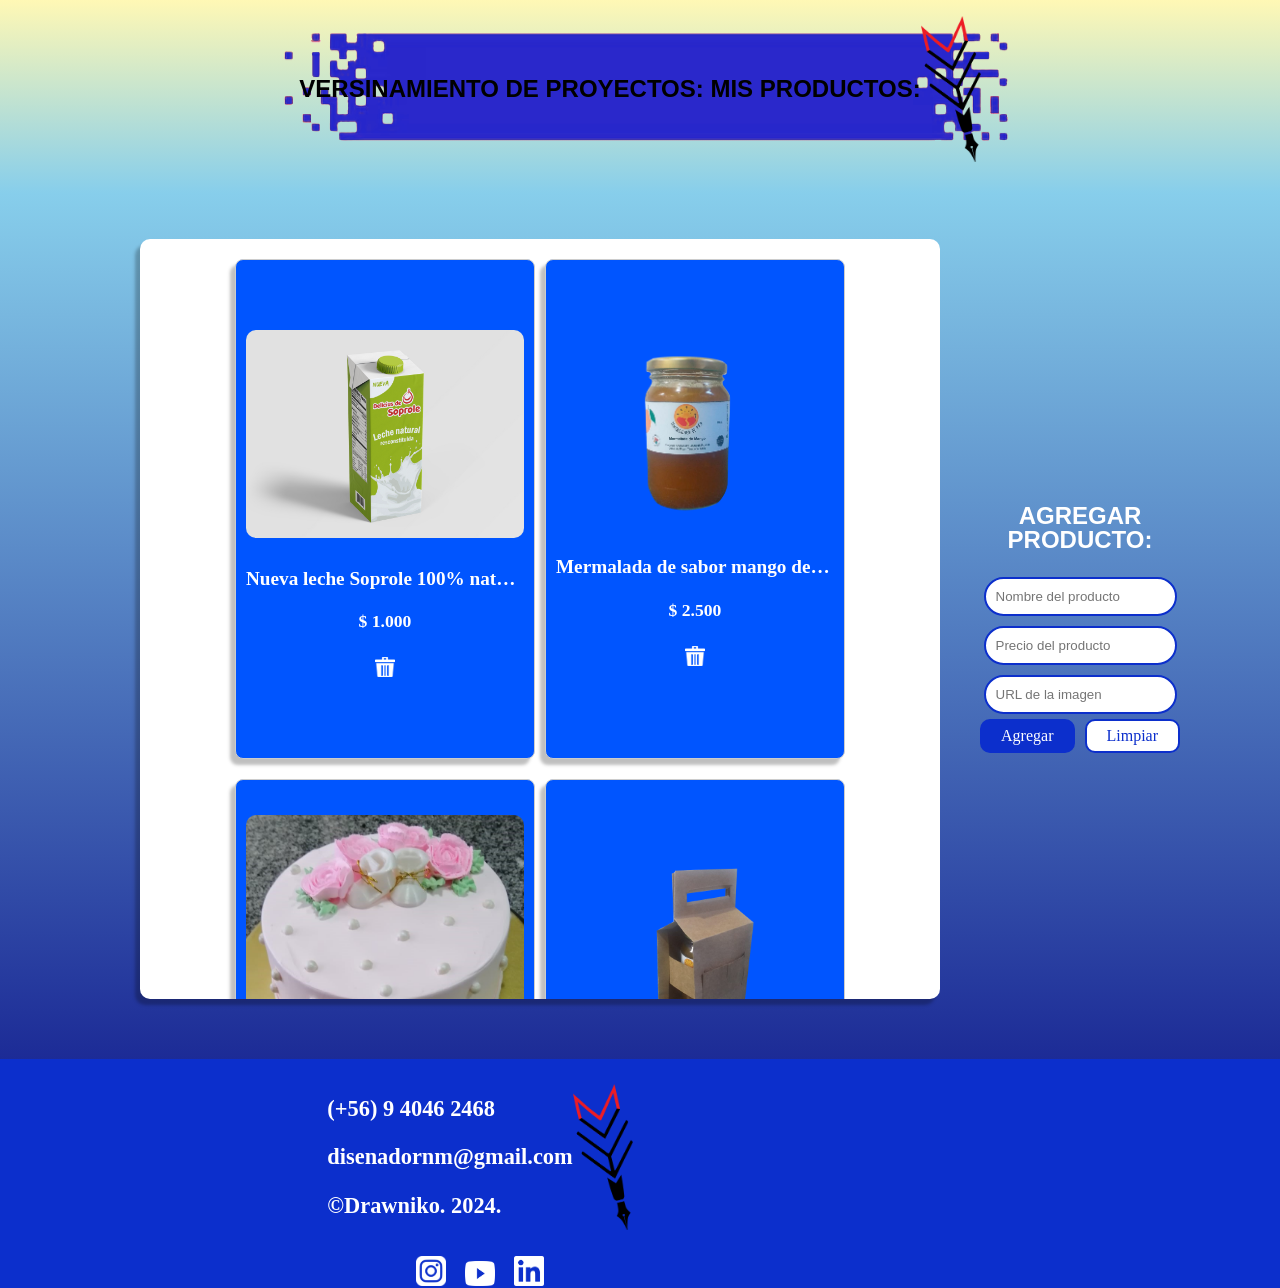
<file: index.html>
<!DOCTYPE html>
<html lang="es">
<head>
    <meta charset="UTF-8">
    <meta name="viewport" content="width=device-width, initial-scale=1.0">
    <link rel="stylesheet" href="style.css">
    <link rel="stylesheet" href="flexbox.css">
    <link rel="preconnect" href="https://fonts.googleapis.com">
    <link rel="preconnect" href="https://fonts.gstatic.com" crossorigin>
    <link rel="shortcut icon" href="assets/Alura logo.jpeg" type="image/x-icon">
    <!-- Fuente del Proyecto Raleway -->
    <link href="https://fonts.googleapis.com/css2?family=Raleway:wght@500&display=swap" rel="stylesheet">
    <title>AluraGeek</title>
    <!-- Incluye jQuery antes de tu código JavaScript -->
    <script src="https://ajax.googleapis.com/ajax/libs/jquery/3.6.4/jquery.min.js"></script>
</head>

<body>
  <header class="encabezado">
   <h1 class="titulo__principal">VERSINAMIENTO DE PROYECTOS: MIS PRODUCTOS:<img class="logo_principal" src="assets/Sello Nicolás (PNG).png" alt="logo"></h1>
  </header>   

<main class="alura-geek">

      <!-- Sección de cartas de los Productos -->
    <section class="mis__productos">
        <div class="container">
            <div id="products-container" class="products-container">
                  <!-- Las tarjetas de productos se añadirán aquí dinámicamente -->
            <div class="card_list" alt="products" data-lista>
                      <div class="card">
                        <img class="image" src="./assets/Leche soprole Nuevo envase.jpg" alt="imagen-1"/>
                        <div class="card-container--info">
                          <p class="name">Nueva leche Soprole 100% natural y ecológica</p>
                          <div class="card-container--value">
                            <p class="price">$ 1.000</p>
                            <!-- Botones de eliminación en cada producto -->
                            <button class="btn__eliminar__producto" type="button">
                            <img src="./assets/bote-de-basura.png" alt="Eliminar producto">
                            </button>
                          </div>
                        </div>
                      </div>
            
                      <div class="card">
                        <img class="image" src="./assets/Tentaciones de Pica (Mockup 1) PNG.png" alt="imagen-2"/>
                        <div class="card-container--info">
                          <p class="name">Mermalada de sabor mango de Pica</p>
                          <div class="card-container--value">
                            <p class="price">$ 2.500</p>
                            <!-- Botones de eliminación en cada producto -->
                            <button class="btn__eliminar__producto" type="button">
                              <img src="./assets/bote-de-basura.png" alt="Eliminar producto">
                              </button>
                          </div>
                        </div>
                      </div>
            
                      <div class="card">
                        <img class="image" src="./assets/Zapatitos en impresión 3D (2).jpeg" alt="imagen-3">
                        <div class="card-container--info">
                          <p class="name">Zapatos de bebe impresos en 3D para Pastel de Cumpleaños</p>
                          <div class="card-container--value">
                            <p class="price">$ 5.000</p>
                            <!-- Botones de eliminación en cada producto -->
                            <button class="btn__eliminar__producto" type="button">
                              <img src="./assets/bote-de-basura.png" alt="Eliminar producto">
                              </button>
                          </div>
                        </div>
                      </div>
            
                      <div class="card">
                        <img class="image" src="./assets/Tentaciones de Pica (Mockup 2) PNG.png" alt="imagen-4">
                        <div class="card-container--info">
                          <p class="name">Envoltura reciclable de mermalada de mango de Pica</p>
                          <div class="card-container--value">
                            <p class="price">$ 2.000</p>
                            <!-- Botones de eliminación en cada producto -->
                            <button class="btn__eliminar__producto" type="button">
                              <img src="./assets/bote-de-basura.png" alt="Eliminar producto">
                              </button>
                          </div>
                        </div>
                      </div>
            
                      <div class="card">
                        <img class="image" src="./assets/Logo idex en 3D (Bajo el agua) (2).jpeg" alt="imagen-5"/>
                        <div class="card-container--info">
                          <p class="name">Logo de IDEXP impreso en 3D</p>
                          <div class="card-container--value">
                            <p class="price">$ 10.000</p>
                            <!-- Botones de eliminación en cada producto -->
                            <button class="btn__eliminar__producto" type="button">
                              <img src="./assets/bote-de-basura.png" alt="Eliminar producto">
                              </button>
                          </div>
                        </div>
                      </div>
            
                      <div class="card">
                        <img class="image" src="./assets/Caballero 3D.jpg" alt="imagen-6"/>
                        <div class="card-container--info">
                          <p class="name">Caballero en 3D</p>
                          <div class="card-container--value">
                            <p class="price">$ 10.000</p>
                            <button class="btn__eliminar__producto" type="button">
                              <img src="./assets/bote-de-basura.png" alt="Eliminar producto">
                              </button>
                          </div>
                        </div>
                      </div>
            </div>       
            </div>
    </section> 

      
<!-- Sección de Agregar Producto -->
<section class="agregar_producto">
  <form class="agregar_producto_forma" id="product-form" data-formulario>
      <h1 class="agregar_producto_titulo">AGREGAR PRODUCTO:</h1>
      <div class="formulario__campo">
          <input type="text" id="product-name" placeholder="Nombre del producto" required data-name>
          <input type="number" id="product-price" placeholder="Precio del producto" required data-price>
          <input type="url" id="product-image" placeholder="URL de la imagen" required data-image>
          <div class="botones">
              <button type="submit" class="boton__enviar">Agregar</button>
              <button type="button" id="clearFormBtn" class="boton__limpiar">Limpiar</button>
          </div>
      </div>
  </form>
</section>


</main>

<footer class="footer">
  <div class="contenido_footer">
      <div class="footer_text_contenido">
          <div class="derechos_de_autor_text">
              <h1><p class="p_footer">(+56) 9 4046 2468</p>
                  <p class="p_footer">disenadornm@gmail.com</p>
                  <p class="p_footer">©Drawniko. 2024.</p>
              </h1>
              <img class="presentación__logo__personal" src="assets/Sello Nicolás (PNG).png" alt="Logo personal">
              <div class="presentación__enlaces__iconos">
                      <a href="https://www.instagram.com/drawniko3/">
                      <img src="img/icons/Instagram (blanco).png" alt="Instagram icono" width="30px" height="30px"></a>
                      <a href="https://www.youtube.com/channel/UC6bOi5P_cf3OqpwJv8YBA5Q">
                      <img src="img/icons/Youtube (blanco).png" alt="Youtube icono" width="30px" height="25px"></a>
                      <a href="https://www.youtube.com/@NicolasMunoz-sj8uc">
                      <img src="img/icons/linkedin (blanco).png" alt="Linkedin icono" width="30px" height="30px"></a>
                      <a href="">
                      
              </div>
          </div>
      </div>
  </div>
</footer>
</body>
<script>
  // Obtener el contenedor de productos
  const productsContainer = document.getElementById('products-container');

// Obtener el formulario
const productForm = document.getElementById('product-form');

// Agregar un evento submit al formulario
productForm.addEventListener('submit', (event) => {
  event.preventDefault(); // Evitar que el formulario se envíe de forma predeterminada

  // Obtener los valores del formulario
  const name = document.getElementById('product-name').value;
  const image = document.getElementById('product-image').value;
  const price = document.getElementById('product-price').value;

  // Crear un nuevo elemento div para la tarjeta del producto
  const newProduct = document.createElement('div');
  newProduct.classList.add('card');
  newProduct.innerHTML = `
    <img class="image" src="${image}" alt="imagen-producto"/>
    <div class="card-container--info">
      <p class="name">${name}</p>
      <div class="card-container--value">
        <p class="price">${price}</p>
        <button class="btn__eliminar__producto" type="button">
          <img src="./assets/bote-de-basura.png" alt="Eliminar producto">
        </button>
      </div>
    </div>
  `;

  // Agregar un evento click al botón de eliminación
  const deleteButton = newProduct.querySelector('.btn__eliminar__producto');
  deleteButton.addEventListener('click', () => {
    newProduct.remove(); // Eliminar el producto del contenedor
  });

  // Agregar el nuevo producto al contenedor
  productsContainer.appendChild(newProduct);
});
</script>


<script type="module" src="./js/script.js"></script>
<script src="./js/conexionAPI.js" type="module"></script>
<script src="./js/crearProducto.js" type="module"></script>
<script src="./js/producto-lista.js"></script>
</html>
</file>
<file: style.css>
:root {
    --color-de-fondo: #F5F5F5;
    --color-de-fondo-menu: #ffffff;
    --color-de-link: #000000;
    --color-primario:#ffff;
    --color-secundario:#f02828;
    --color-terciario:#264d31;
    --color-cuarto:#0000;
    --color-quinto:#a9ea65;
    --color-sexto:#00fbff;
    --color-octavo:#3cd0d2;
    --color-septimo:#0c2fcc;
    --color-dorado:#d79d28;
    --color-morado: #5300C8;
    --imagen-de-perfil: url(img/Mi foto.jpeg);
    --imagen-de-encabezado: url(img/barra pizelada);
    --fuente-calibri:'calibri';
    --fuente-calibri-negrita:'calibri', 'bold';
}

/* Header */

.encabezado{
    box-sizing: content-box;
    justify-content: center;
    align-items: center;
}

body {
    background: linear-gradient(to bottom, rgb(255, 248, 181), rgb(135, 206, 235) 15%, rgb(0, 0, 128));
    background-repeat: no-repeat; /* Evita que la imagen se repita */
    background-position: center; /* Centra la imagen */
    background-size: cover; /* Ajusta la imagen para que cubra todo el contenedor */
    height: auto;
    margin: auto;
}


/* Logo */

.logo_principal{
    width: 60px;
    height: auto;
    object-fit: contain;
}

/* AluraGeek */

/*HEADER*/

.header{
    background-color: var(--color-septimo);
}

/*TITULO*/

.titulo__principal{
    background-image: url(img/barra\ pixelada.png);
    background-repeat: no-repeat;
    background-position: center;
    box-sizing: content-box;
    font-family: Verdana, Tahoma, sans-serif;
    font-weight: 600;
    font-size: 150%;
    color: var(--color-de-link);
    align-items: center;
    justify-content: center;
}

/*MIS PRODUCTOS*/

.container{
    width: 100%;
    max-width: 800px;
    height: 100%;
    margin: 0 auto;
    background: var(--color-primario);
    border: none;
    box-shadow: -5px 6px 3.3px rgba(0, 0, 0, 0.25);
    border-radius: 10px;
}

.products-container {
    gap: 20px;
    justify-content: space-between;
    padding: 20px;
    overflow-y: auto; /* Para habilitar el scroll vertical si hay muchos productos */
    max-height: 720px; /* Limitar la altura del contenedor */
    display: none;
    grid-template-columns: repeat(3, 1fr);
    gap: 20px;
}

.product-card {
    border: 2px solid #000;
    padding: 10px;
    text-align: center;
    background-color: var(--color-primario);
}

.producto{
    width: 176px;
    height: 20px;
    
    font-family: 'IBM Plex Mono';
    font-style: normal;
    font-weight: 400;
    font-size: 15px;
    line-height: 20px;
    /* identical to box height */
    
    color: none;
}


/*CARTAS*/

/* Product - Card */
.card{
    box-sizing: border-box;    
    }

/*layout*/

.card_list{

    display: flex;
    justify-content: center;
    align-items: center;
    flex-wrap: wrap;
    gap: 10px;
    height: 100%;
    width: auto;
}

.card{
    display: flex;
    position: relative;
    flex-direction: column;
    justify-content: center;
    align-items: center;
    padding: 10px;
    height: 50%;
    width: calc(30% - 5px);
    margin-bottom: 10px;
    background-color: var(--color-septimo);
    border: 1px solid var(--color-de-link);
    border-radius: 8px;
    overflow: hidden;
    text-align: center;
    box-shadow: -5px 6px 3.3px rgba(0, 0, 0, 0.25);
}

.card-container--info {
    margin-top: 10px;
    color: var(--color-primario);
    font-family: 'IBM Plex Mono';
    font-style: normal;
    font-weight: 700;
    font-size: 16px;
    line-height: 21px;
    width: 100%;
  }
  
.card-container--value {
    display: flex;
    flex-direction: column;
    justify-content: center;
    align-items: center;
    margin-top: 5px;
  }

.card-container--value img{
    width: auto;
    height: 20px;
  }

/*imagen carta*/

.image{
    position: relative;;
    width: auto;
    height: 50%;
    object-fit: contain;
    border-radius: 10px;
    margin-top: 5px;
}

/*ELIMINAR PRODUCTO*/

.btn__eliminar__producto{
    position: relative;
    padding: 10px;
    border: 2px solid var(--color-primario);
    background: none;
    border-radius: 10px;
    cursor: pointer;
    margin: 10px 0;
    float: right;
}

@media (max-width: 768px) { /* Ajusta el valor de max-width según tus necesidades */
    .btn__eliminar__producto {
      display: none;
    }
  }

/*AGREGAR PRODUCTO*/

.campo__etiqueta{
    color: var(--color-primario);
    font-family: 'IBM Plex Mono';
}


input {
    margin: 5px 0;
    padding: 10px;
    border: 2px solid var(--color-septimo);
    border-radius: 50px;
}

/* input */

.nombre_input{
    width: 100%;
    height: 58px;    
}

.boton__enviar{
    padding: 6px;
    width: 60%;
    font-size: 1rem;
    font-family: var(--fuente-calibri);
    border: none;
    background: var(--color-septimo);
    color: var(--color-primario);
    border-radius: 10px;
    cursor: pointer;
}

.boton__limpiar{
    padding: 6px;
    width: 60%;
    font-size: 1rem;
    font-family: var(--fuente-calibri);
    border: 2px solid var(--color-septimo);
    background: var(--color-primario);
    color: var(--color-septimo);
    border-radius: 10px;
    cursor: pointer;
}

/* MIS PRODUCTOS: */

.scroll-container img {
    width: 100%;
    height: auto;
    object-fit: contain; /* Para que la imagen mantenga su relación de aspecto */
  }

/* AGREGAR PRODUCTO: */

.agregar_producto_forma{
    width: 200px;
    height: auto;
    position: relative;
    font-family: 'Press Start 2P';
    font-style: normal;
    font-weight: 400;
    font-size: 24px;
    line-height: 24px;
    align-items: center;
    justify-content: center;
    text-align: center;
    background-color: none;
    color: var(--color-de-link);
}

.agregar_producto_titulo{
    color: var(--color-primario);
    font-size: 1.5rem;
    font-family: Verdana, Tahoma, sans-serif;
}

/* Rectangle 1 */

.add-product-form{
    box-sizing: border-box;

    position: absolute;
    left: 0%;
    right: 0%;
    top: 0%;
    bottom: 0%;
    
    background: var(--color-primario);
    
}

/* nombre... */

.nombre__producto{
    left: 3.61%;
    right: 44.58%;
    top: 17.24%;
    bottom: 15.52%;
    width: 200px;
    font-family: 'IBM Plex Mono';
    font-style: normal;
    font-weight: 600;
    font-size: 16px;
    line-height: 21px;
    display: flex;
    align-items: center;
    justify-content: center;
    
}

.btn__eliminar__producto img {
  max-width: 20px; /* Ajusta el ancho máximo según sea necesario */
  max-height: 20px; /* Ajusta la altura máxima según sea necesario */
  display: block;
  margin: auto;
}

/*------------------------------ FOOTER (RODAPIE) ---------------------------------*/

.footer{
    flex-wrap: wrap;
    justify-content: center;
    align-items: center;
}

.contenido_footer{
    display: flex;
    height: auto;
    width: 100%;
    background-color: var(--color-septimo);
}

.presentación_enlaces{
    display: flex;
    justify-content: center;
}

.footer_text_contenido{
    display: flex;
    width: 50%;
}

.derechos_de_autor_text{
    position: relative;
    display: flex;
    font-size: 70%;
    color: var(--color-primario);
    font-family: var(--fuente-calibri);
    display: flex;
    flex-wrap: wrap;
    align-items: center;
    justify-content: center;
    margin-left: 50%;
}

.presentación__logo__personal{
    display: flex;
    flex-wrap: wrap;
    width: 60px;
    height:auto;
}

.presentación__enlaces__iconos img{
    margin: 0 8px;
}

.redes{
    display: flex;
    flex-wrap: wrap;
}

/* ------------------------------ Responsividad ---------------------------------------*/

/**BREAKPOINTS**/

.resolucion{
    width: 100%;
}

/* Móvil */
@media (max-width: 767px) {
    .products-container {
        display: grid;
        grid-template-columns: 1fr;
        gap: 10px;
    }
    .card {
        height: auto;
        width: 85%;
        margin: 0 auto;
    }
    .card img {
        max-width: 100%;
        height: auto;
    }
    .card-container--value {
        display: flex;
        justify-content: space-between;
        align-items: center;
    }
}

/* Tableta */
@media (min-width: 768px) and (max-width: 990px) {
    .products-container {
        display: grid;
        grid-template-columns: repeat(2, 1fr); /* Cambiar a dos columnas */
        gap: 20px; /* Espaciado entre elementos */
    }
    .card {
        height: auto;
        width: 100%;
        max-width: 280px;
    }
    .card img {
        max-width: 100%;
        height: auto;
    }
}

/* Escritorio */
@media (min-width: 991px) { /* Ajuste del breakpoint máximo */
    .products-container {
        display: grid;
        grid-template-columns: repeat(2, 1fr); /* Cambiar a dos columnas */
        gap: 20px; /* Espaciado entre columnas */
    }
    .card {
        height: 500px;
        width: 100%;
        max-width: 300px;
    }
    .card img {
        max-width: 100%;
        height: auto;
    }
}
</file>
<file: flexbox.css>
/**----HEADER----**/

header{
    justify-content: center;
    align-items: center;
}

/**----MAIN----**/
.alura-geek{
    display: flex;
    justify-content: center;
    align-items: center;
    flex-wrap: wrap-reverse;
}
/* main  */

.container {
    display: flex;
    justify-content: center;
    flex-wrap: wrap;
}

/* Auto layout */
.mis__productos{
display: flex;
flex-wrap: wrap;
justify-content: center;
align-items: flex-start;
padding: 60px 40px;
gap: 70px; 
}

.mis__productos{
    border-radius: 10px;
}

.products-container{
    display: flex;
    justify-content: center;
    align-items: center;
    flex-wrap: wrap;
    flex-direction: column;
    width: 100%;
    height: auto;
}

/* Inside auto layout */

.mis__productos div{
    flex: none;
    order: 1;
    flex-grow: 0;
}

.titulo__principal{
    display: flex;
    justify-content: center;
    align-items: center;
    font-family: Verdana, Tahoma, sans-serif;
    font-weight: 600;
}


/*AGREGAR PRODUCTO*/

.add-product-form {
    display: flex;
    flex-direction: column;
}

.formulario_contenido{
    flex-direction: column;
    justify-content: center;
    align-items: center;
}

.bote img{
    width: 5%;
    height: auto;
}

.botones{
    display: flex;
    gap: 10px;
}

.products-container {
    display: grid;
    grid-template-columns: repeat(1, 1fr); /* Dos columnas iguales */
    gap: 20px; /* Espacio entre las tarjetas */
    padding: 20px;
}

.card {
    border: 1px solid #ccc; /* Estilo opcional para fronteras */
    border-radius: 8px; /* Redondear esquinas */
    overflow: hidden; /* Ocultar contenido que se desborde */
    padding: 10px;
    background-color: #0055ff; /* Color de fondo de la tarjeta */
    color: white; /* Color de texto */
    text-align: center;
}

.card .name {
    font-size: 1.2em; /* Tamaño del texto del nombre */
    margin-bottom: 5px; /* Espacio debajo del nombre */
    white-space: nowrap; /* Evita que el texto se divida */
    overflow: hidden;
    text-overflow: ellipsis; /* Añade puntos suspensivos si el texto es muy largo */
}

.card .price {
    font-size: 1.1em; /* Tamaño del texto del precio */
    margin-bottom: 10px; /* Espacio para separación */
}

.card-container--value {
    display: flex;
    justify-content: center;
    align-items: center;
    margin-top: auto; /* Empuja el contenedor del botón hacia el fondo */
}

.btn__eliminar__producto {
    background: transparent;
    border: none;
    cursor: pointer;
    padding: 5px;
}

.btn__eliminar__producto img {
    width: 20px; /* Tamaño del ícono */
    height: auto;
}
</file>
